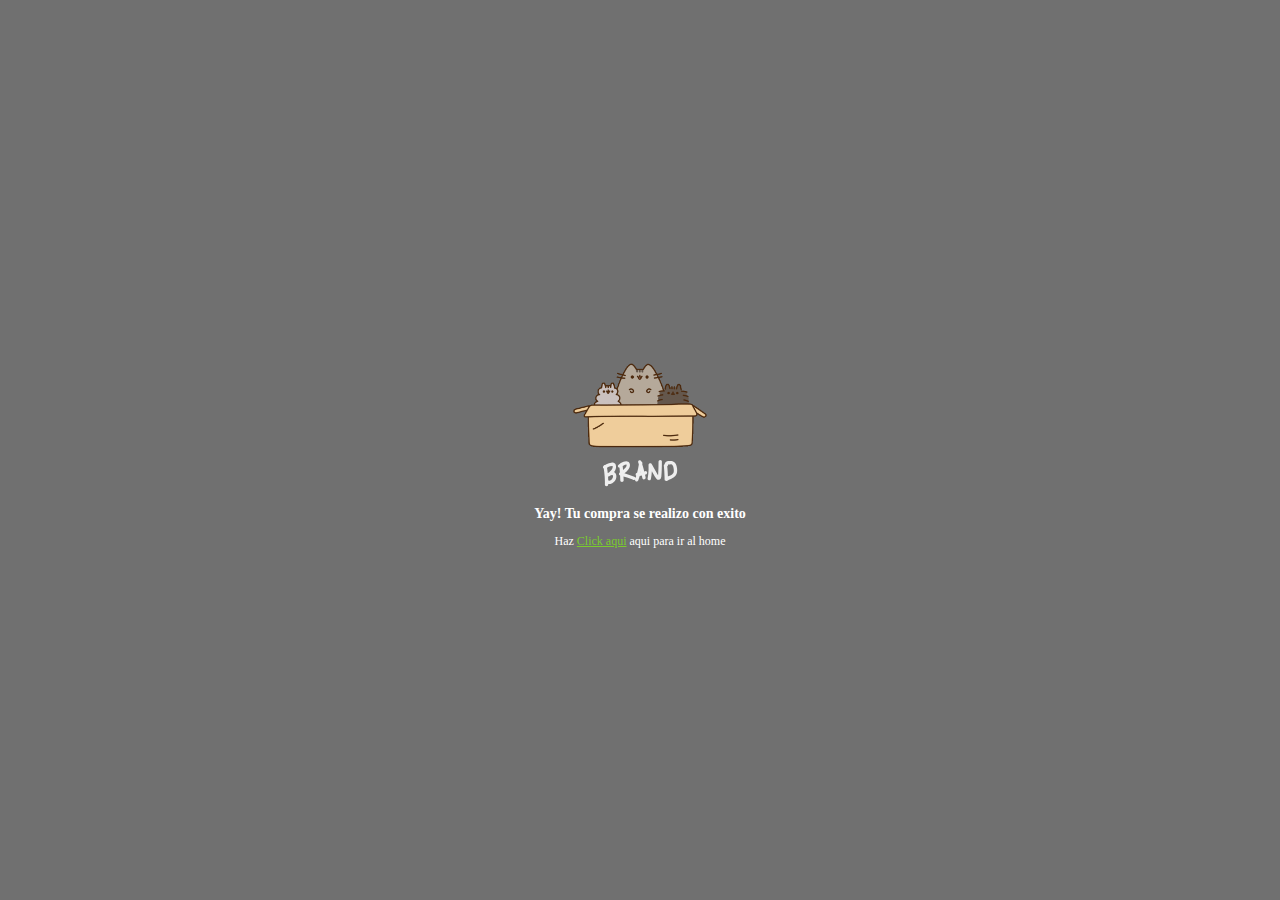
<file: exito.html>
<!DOCTYPE html>
<html lang="es">
  <head>
    <meta charset="UTF-8" />
    <meta name="viewport" content="width=device-width, initial-scale=1.0" />
    <link rel="stylesheet" href="./css/normalize.css" />
    <link rel="stylesheet" href="./css/estilos.css" />
    <link rel="stylesheet" href="./css/animation.css" />
    <link rel="stylesheet" href="./css/paypal.css" />
    <title>Brand-Exito</title>
  </head>
  <body>
    <div class="content_paypal">
      <img src="./images/box_brand.png" alt="" />
      <h3>Yay! Tu compra se realizo con exito</h3>
      <p>Haz <a href="index.html">Click aqui</a> aqui para ir al home</p>
    </div>
  </body>
</html>
</file>
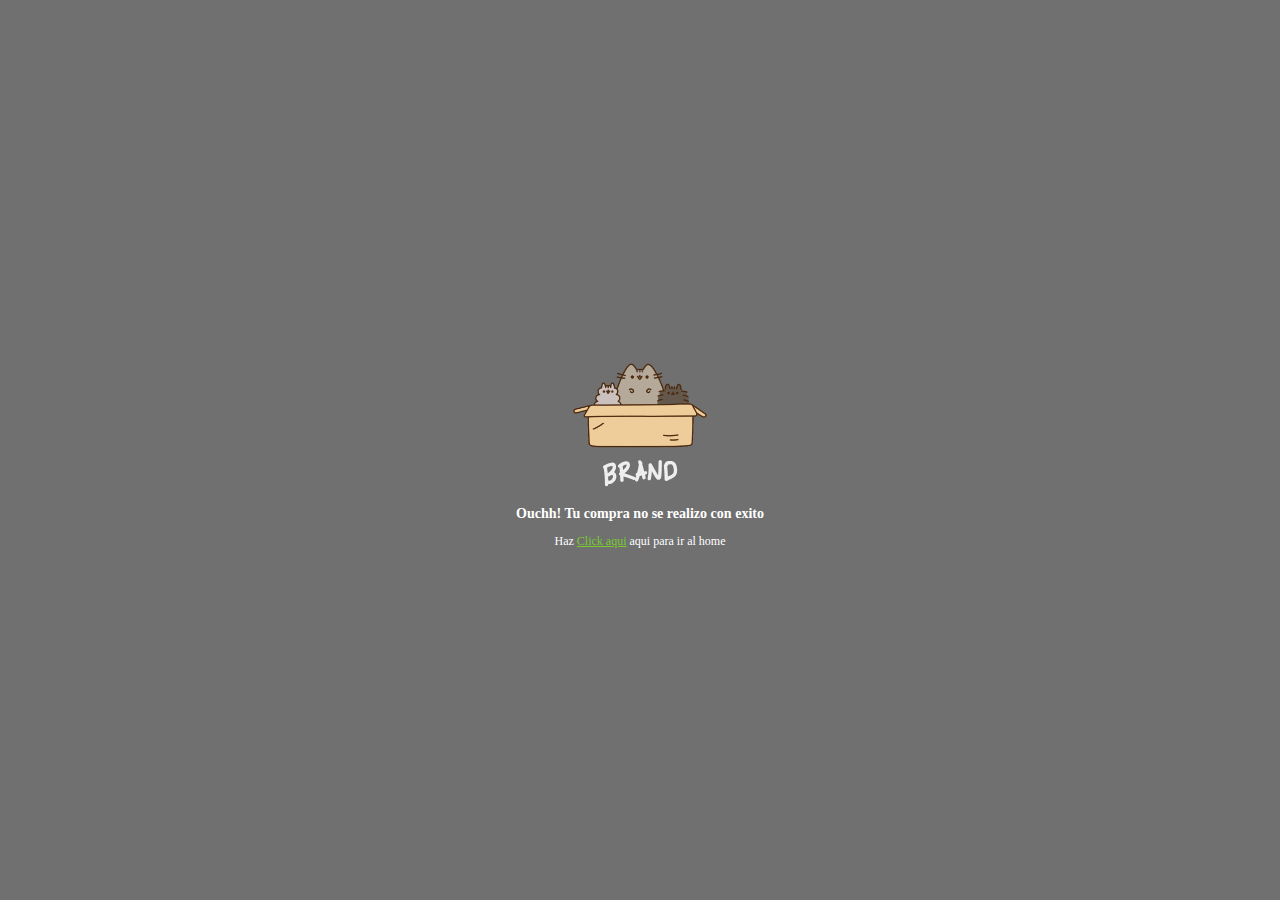
<file: falla.html>
<!DOCTYPE html>
<html lang="es">
  <head>
    <meta charset="UTF-8" />
    <meta name="viewport" content="width=device-width, initial-scale=1.0" />
    <link rel="stylesheet" href="./css/normalize.css" />
    <link rel="stylesheet" href="./css/estilos.css" />
    <link rel="stylesheet" href="./css/animation.css" />
    <link rel="stylesheet" href="./css/paypal.css" />
    <title>Brand-Error</title>
  </head>

  <body>
    <div class="content_paypal">
      <img src="./images/box_brand.png" alt="" />
      <h3>Ouchh! Tu compra no se realizo con exito</h3>
      <p>Haz <a href="index.html">Click aqui</a> aqui para ir al home</p>
    </div>
  </body>
</html>
</file>
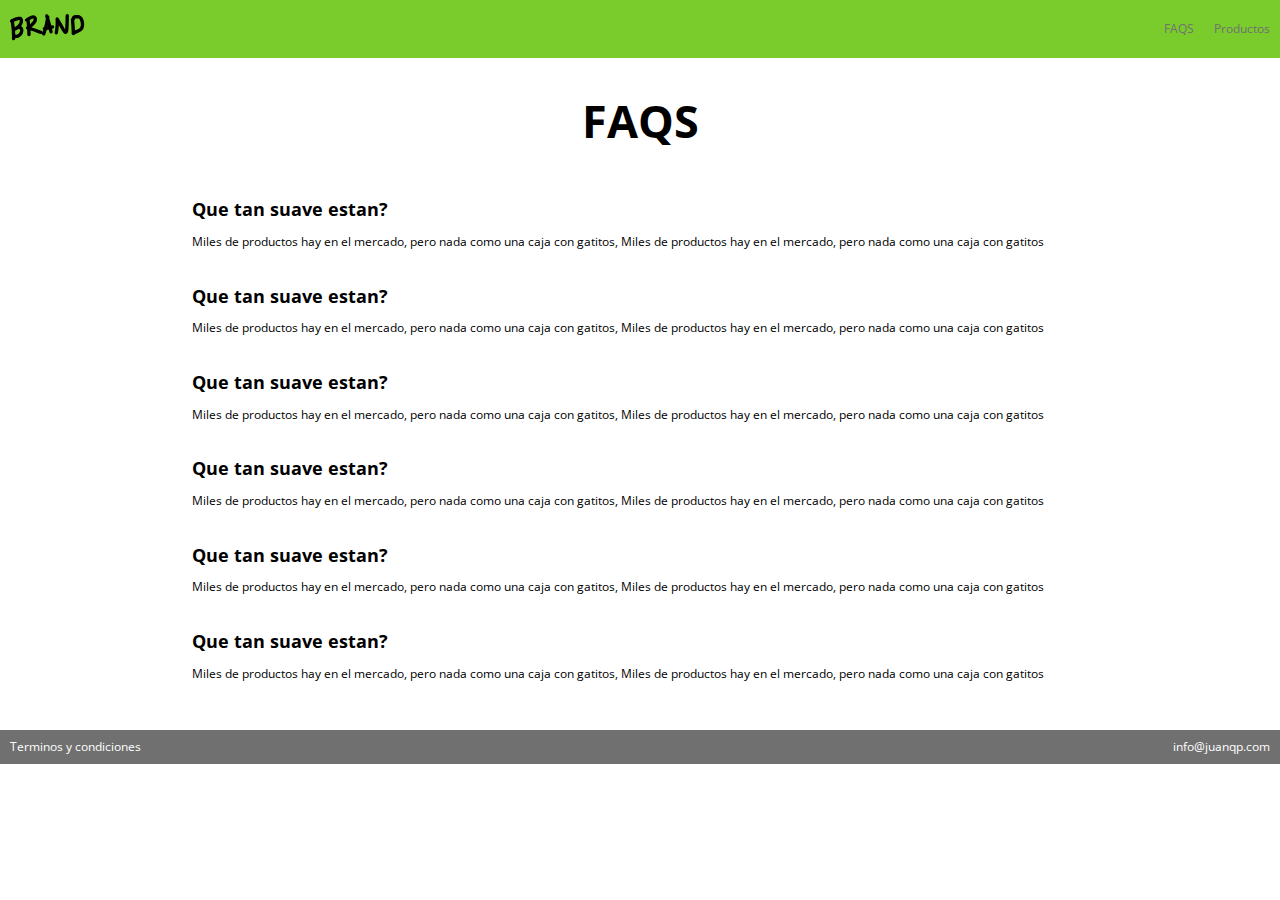
<file: faqs.html>
<!DOCTYPE html>
<html lang="en">
  <head>
    <meta charset="UTF-8" />
    <meta name="viewport" content="width=device-width, initial-scale=1.0" />
    <link
      href="https://fonts.googleapis.com/css2?family=Open+Sans:ital,wght@0,300;0,400;0,600;0,700;0,800;1,300;1,400;1,600;1,700&display=swap"
      rel="stylesheet"
    />
    <link rel="stylesheet" href="./css/estilos.css" />
    <link rel="stylesheet" href="./css/grid.css" />
    <link rel="stylesheet" href="./css/normalize.css" />
    <link rel="stylesheet" href="./css/mobile.css" />
    <link rel="stylesheet" href="./css/animation.css" />
    <title>FAQS</title>
  </head>
  <body>
    <!-- Aqui empieza el navbar -->
    <nav class="fadeInDown">
      <div class="brand_image fadeIn">
        <a href="index.html"
          ><img src="./images/logo.png" alt="logo_brand"
        /></a>
      </div>
      <div class="nav_options">
        <ul>
          <li><a href="faqs.html">FAQS</a></li>
          <li><a href="producto.html">Productos</a></li>
        </ul>
      </div>
    </nav>
    <!-- aqui acaba el navbar -->
    <div class="faqs_title">
      <h2>FAQS</h2>
    </div>
    <div class="faqs_contents">
      <div class="faqs_content">
        <h2>Que tan suave estan?</h2>
        <p>
          Miles de productos hay en el mercado, pero nada como una caja con
          gatitos, Miles de productos hay en el mercado, pero nada como una caja
          con gatitos
        </p>
      </div>
      <div class="faqs_content">
        <h2>Que tan suave estan?</h2>
        <p>
          Miles de productos hay en el mercado, pero nada como una caja con
          gatitos, Miles de productos hay en el mercado, pero nada como una caja
          con gatitos
        </p>
      </div>
      <div class="faqs_content">
        <h2>Que tan suave estan?</h2>
        <p>
          Miles de productos hay en el mercado, pero nada como una caja con
          gatitos, Miles de productos hay en el mercado, pero nada como una caja
          con gatitos
        </p>
      </div>
      <div class="faqs_content">
        <h2>Que tan suave estan?</h2>
        <p>
          Miles de productos hay en el mercado, pero nada como una caja con
          gatitos, Miles de productos hay en el mercado, pero nada como una caja
          con gatitos
        </p>
      </div>
      <div class="faqs_content">
        <h2>Que tan suave estan?</h2>
        <p>
          Miles de productos hay en el mercado, pero nada como una caja con
          gatitos, Miles de productos hay en el mercado, pero nada como una caja
          con gatitos
        </p>
      </div>
      <div class="faqs_content">
        <h2>Que tan suave estan?</h2>
        <p>
          Miles de productos hay en el mercado, pero nada como una caja con
          gatitos, Miles de productos hay en el mercado, pero nada como una caja
          con gatitos
        </p>
      </div>
    </div>
    <br />
    <br />

    <!-- aqui empieza el footer -->
    <footer>
      <div class="option">Terminos y condiciones</div>
      <div class="option contact">
        <a href="mailto:info@juanqp.com">info@juanqp.com</a>
      </div>
    </footer>
    <!-- aqui acaba el footer -->
  </body>
</html>
</file>
<file: css/estilos.css>
/*-----------------variables----------------------*/
:root {
  --green-color: #7acc2d;
  --white-color: white;
  --black-color: #707070;
  /*Espaciado*/
  --space: 10px;
  /*Tipografia*/
  --normal: 12px;
  /*Sombreado*/
  --box: 0 0 11px black;
}

/*-----------------variables---------------------*/

html,
body {
  padding: 0px;
  margin: 0px;
  font-size: var(--normal);
  font-family: "Open Sans", "Helvetica Neue", "sans-serif";
}

label {
  font-size: var(--normal);
  padding-bottom: var(--space);
}

nav {
  display: flex;
  background-color: var(--green-color);
  padding: var(--space);
  color: var (var--white-color);
  justify-content: space-between; /* hacemos que las opciones se ajusten horizontalemnte*/
  align-items: center; /* hacemos que se ajusten verticalmente*/
  margin: auto;
}

nav ul {
  display: flex;
}

nav li {
  padding-left: 20px;
  list-style: none;
}

nav li a {
  color: var(--black-color);
  text-decoration: none; /*con esto le quitamos el hipervinculo al texto*/
}

nav li a:hover {
  color: var(--white-color);
}

/*-------Main Section-----*/

.main_section {
  padding: 8%;
  text-align: center;
  font-size: 30px;
}

.products {
  background-image: url("../images/curve.png"); /* es mucho mejor poner la imagen por css del fondo para
    no tener incovenientes con lo que va arriba.*/
  height: 50px;
  background-size: cover; /* va a ocupar el tamano del div que tiene*/
  background-position: center top;
  padding: 8%;
  display: flex;
  justify-content: center;
}

/* para poder dividir las tarjetas, hacemos una llamado aparte del content*/
.product {
  padding: var(--space);
  margin-top: -240px;
  width: 250px;
}

.product .content {
  background-color: white;
  padding: var(--space);
  box-shadow: var(--box);
}
.img_content {
  text-align: center;
  height: 154px;
  padding: 5%;
}

.img_content img {
  width: 150px;
  height: 150px;
  margin: auto;
}

.main_button {
  width: 100%;
  background-color: var(--green-color);
  padding: var(--space);
  font-size: var(--normal);
  color: white;
  text-decoration: none;
  border: 0;
  cursor: pointer;
  border-radius: 2px;
}

.main_button:hover {
  background-color: black;
}

/* empezamos a dar estilos a la seccion de  beneficios*/

.beneficios {
  padding: 10%;
  display: flex;
}

.beneficio {
  text-align: center;
  padding: 20px;
}

.beneficio img {
  max-height: 100px;
}

.text_beneficio {
  text-align: justify;
}
/* Seccion Menciones */
.mentions {
  display: flex;
  padding: 5%;
}
.mention img {
  width: 100%;
}
h2.mention_title {
  text-align: center;
}
.mention {
  padding: var(--space);
}
.content_mention {
  box-shadow: 0px 0 2px 1px #e6e5e9;
}
.mention .text {
  padding: var(--space);
}

/*Productos*/
.products-title {
  padding: 30px;
}

/*--------Venta------*/
.modulo_pago {
  background-color: var(--white-color);
  box-shadow: var(--box);
  padding: var(--space);
}

.modulo_pago_images {
  max-width: 150px;
  margin: auto;
  text-align: center;
  width: 100%;
}
.data {
  margin-top: 10px;
  width: 100%;
  height: 35px;
  border-radius: 2px;
  border: 1px solid var(--black-color);
  box-sizing: border-box;
}

.modulo_pago .main_button {
  margin-top: 10px;
}

.faqs_title {
  font-size: 30px;
  display: flex;
  justify-content: center;
  align-items: center;
}

.faqs_contents {
  padding-left: 15%;
  padding-right: 15%;
}

.faqs_content {
  padding-bottom: 10px;
}

footer {
  display: flex;
  justify-content: space-between;
  font-size: var(--normal);
  background-color: var(--black-color);
  padding: var(--space);
  color: var(--white-color);
}

.contact a {
  text-decoration: none;
  color: var(--white-color);
}
</file>
<file: css/animation.css>
.fadeIn{
    -webkit-animation-duration: 4s;
    animation-duration: 4s;
    -webkit-animation-fill-mode: both;
    animation-fill-mode: both;
    -webkit-animation-name: fadeIn;
    animation-name: fadeIn;
}

@keyframes fadeIn {
    from{
        opacity: 0;
    }
    to{
        opacity: 1;
    }
}

.fadeInDown{
    -webkit-animation-duration: 1s;
    animation-duration: 1s;
    -webkit-animation-fill-mode: both;
    animation-fill-mode: both;
    -webkit-animation-name: fadeInDown;
    animation-name: fadeInDown;
}

@keyframes fadeInDown{
    from{
        opacity: 0;
        -webkit-transform:translate3d(0,-100%,0);
        transform:translate3d(0,-100%,0);

    }
    to{
        opacity: 1;
        -webkit-transform:translate3d(0,0,0);
        transform:translate3d(0,0,0);
    }
}

.fadeInUp{
    -webkit-animation-duration: 1s;
    animation-duration: 1s;
    -webkit-animation-fill-mode: both;
    animation-fill-mode: both;
    -webkit-animation-name: fadeInDown;
    animation-name: fadeInDown;
}

@keyframes fadeInDown{
    from{
        opacity: 0;
        -webkit-transform:translate3d(0,100%,0);
        transform:translate3d(0,100%,0);

    }
    to{
        opacity: 1;
        -webkit-transform:translate3d(0,0,0);
        transform:translate3d(0,0,0);
    }
}
</file>
<file: css/paypal.css>
body {
  background-color: var(--black-color);
  text-align: center;
  color: var(--white-color);
  display: flex;
  justify-content: center;
  align-items: center;
  height: 100vh;
}
.content_paypal a {
  color: var(--green-color);
}
</file>
<file: css/grid.css>
.container {
  max-width: 1000px;
  margin: auto;
  display: grid;
  padding: 5%;
}

.row {
  display: flex;
}

/* container>row>column*/
.col-1 {
  width: 8.33333%;
}

.col-2 {
  width: 16.66666666666667%;
}

.col-3 {
  width: 24.99999%;
}

.col-4 {
  width: 33.33332%;
}

.col-5 {
  width: 41.66665%;
}

.col-6 {
  width: 49.99998%;
}

.col-7 {
  width: 58.33331%;
}

.col-8 {
  width: 66.66664%;
}

.col-9 {
  width: 74.99997%;
}

.col-10 {
  width: 83.3333%;
}

.col-11 {
  width: 91.66663%;
}

.col-12 {
  width: 100%;
}

.col--1 {
  width: -100%;
}

.col-1,
.col-2,
.col-3,
.col-4,
.col-5,
.col-6,
.col-7,
.col-8,
.col-9,
.col-10,
.col-11,
.col-12 {
  padding: 10px;
  margin: auto;
}

@media (max-width: 900px) {
  .col-1,
  .col-2,
  .col-3,
  .col-4,
  .col-5,
  .col-6,
  .col-7,
  .col-8,
  .col-9,
  .col-10,
  .col-11,
  .col-12 {
    width: 100%;
  }
  .row {
    display: flex;
  }
}

/*container>row>column*/
</file>
<file: css/mobile.css>
@media (max-width: 600px) {
  .products {
    display: inherit;
    height: auto;
  }
  .product {
    margin-top: auto;
  }
  .main_section {
    padding: 4%;
  }
  .beneficios,
  .mentions {
    display: inherit;
  }
}
</file>
